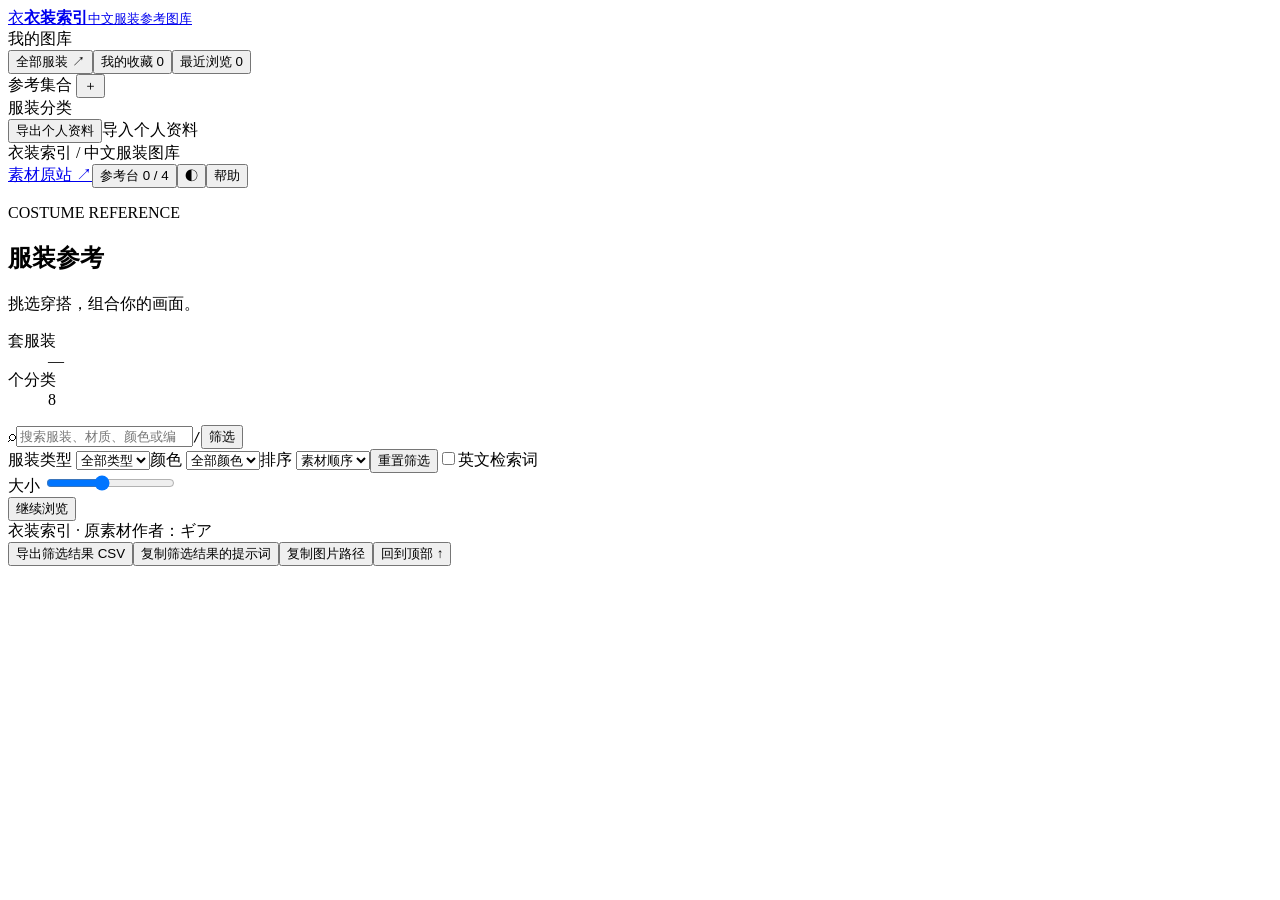
<file: src/shell.html>
<!doctype html><html lang="zh-CN"><head>
<meta charset="utf-8"><meta name="viewport" content="width=device-width,initial-scale=1,viewport-fit=cover"><meta name="color-scheme" content="light dark"><meta name="gallery-mode" content="__GALLERY_MODE__">
<meta http-equiv="Content-Security-Policy" content="default-src 'none'; img-src 'self' data: blob: file:; style-src 'unsafe-inline'; script-src 'unsafe-inline'; connect-src 'none'; base-uri 'none'; form-action 'none'">
<meta name="description" content="衣装索引：中文服装参考图库，完整原图、颜色与服装筛选、收藏集合和四图参考台。"><title>衣装索引 · 中文离线服装图库</title>
<link rel="icon" href="data:image/svg+xml,%3Csvg xmlns='http://www.w3.org/2000/svg' viewBox='0 0 32 32'%3E%3Crect width='32' height='32' rx='8' fill='%23345c44'/%3E%3Ctext x='5' y='24' fill='white' font-size='24'%3EC%3C/text%3E%3C/svg%3E"><style>/*__STYLE__*/</style></head><body>
<div class="app"><aside class="sidebar" aria-label="服装图库导航">
<a class="brand" href="#"><span class="brand-mark">衣</span><span><b>衣装索引</b><small>中文服装参考图库</small></span></a>
<div class="side-label">我的图库 <span id="librarySize"></span></div>
<nav id="libraryNav" class="nav-stack" aria-label="浏览范围"><button data-scope="all" class="nav-item">全部服装 <span>↗</span></button><button data-scope="fav" class="nav-item">我的收藏 <span id="favCount">0</span></button><button data-scope="recent" class="nav-item">最近浏览 <span id="recentCount">0</span></button></nav>
<div class="side-label">参考集合 <button id="newCollection" class="icon-btn" aria-label="新建集合">＋</button></div><nav id="collections" class="nav-stack" aria-label="参考集合"></nav>
<div class="side-label">服装分类</div><nav id="categories" class="nav-stack" aria-label="服装分类"></nav>
<div class="side-bottom"><button id="backupBtn" class="text-btn">导出个人资料</button><label class="text-btn import-label">导入个人资料<input id="importInput" type="file" accept=".json,application/json" hidden></label></div></aside>
<main class="workspace"><header class="topbar"><span class="breadcrumb">衣装索引 <span>/</span> 中文服装图库</span><div class="top-actions"><a class="source-link" href="https://ai-costume-gallery.pages.dev/" target="_blank" rel="noopener noreferrer">素材原站 <span>↗</span></a><button id="boardBtn" class="btn">参考台 <span id="boardCount">0 / 4</span></button><button id="themeBtn" class="icon-btn" aria-label="切换浅深色主题" title="切换浅深色主题">◐</button><button id="helpBtn" class="btn">帮助</button></div></header>
<section class="intro" aria-labelledby="pageTitle"><div class="intro-copy"><p id="pageKicker" class="intro-kicker">COSTUME REFERENCE</p><h1 id="pageTitle">服装参考</h1><p id="pageSubtitle" class="intro-subtitle">挑选穿搭，组合你的画面。</p></div><dl class="library-stats" aria-label="素材总量"><div><dt>套服装</dt><dd id="costumeTotal">—</dd></div><div><dt>个分类</dt><dd>8</dd></div></dl></section>
<section class="controls" aria-label="搜索与筛选"><div class="search-row"><label class="search-box"><span aria-hidden="true">⌕</span><input id="search" type="search" aria-label="搜索服装" placeholder="搜索服装、材质、颜色或编号，如：蕾丝 黑色" maxlength="500" autocomplete="off"><kbd>/</kbd></label><button id="filtersToggle" class="btn" aria-expanded="false" aria-controls="filters">筛选</button></div>
<div id="filters" class="filter-row"><label>服装类型 <select id="type"><option value="">全部类型</option></select></label><label>颜色 <select id="color"><option value="">全部颜色</option></select></label><label>排序 <select id="sort"><option value="source">素材顺序</option><option value="name">名称顺序</option></select></label><button id="resetBtn" class="text-btn">重置筛选</button><label class="check-label"><input id="showEn" type="checkbox">英文检索词</label></div><div id="activeFilters" class="active-filters" aria-label="已选筛选条件"></div></section>
<section class="result-toolbar" aria-label="浏览信息"><div><b id="resultCount" aria-live="polite"></b><span id="shownCount" class="muted"></span></div><label class="density">大小 <input id="density" type="range" min="155" max="295" step="10" value="215" aria-label="卡片大小"></label></section>
<div id="selectionBar" class="selection-bar" hidden><b id="selectionCount"></b><button id="selectVisible" class="text-btn">选择已显示</button><button id="selectionCollection" class="btn">加入集合</button><button id="selectionCsv" class="btn">导出所选 CSV</button><button id="selectionClear" class="text-btn">取消选择</button></div>
<div id="collectionActions" class="collection-actions" hidden><button id="renameCollection" class="text-btn">重命名集合</button><button id="removeFromCollection" class="text-btn">移出所选服装</button><button id="deleteCollection" class="text-btn">删除集合</button></div>
<section id="grid" class="grid" aria-label="服装图片"></section><div class="load-area"><button id="loadMore" class="btn load-more">继续浏览</button><span id="endLabel" class="muted" hidden>已显示全部结果</span></div>
<footer class="footer"><span>衣装索引 · 原素材作者：ギア</span><div><button id="exportCsv" class="text-btn">导出筛选结果 CSV</button><button id="copyPrompts" class="text-btn">复制筛选结果的提示词</button><button id="copyPaths" class="text-btn">复制图片路径</button><button id="backTop" class="text-btn">回到顶部 ↑</button></div></footer></main></div>
<dialog id="viewer" class="viewer" aria-label="完整服装预览"><div class="viewer-layout"><section id="stage" class="stage" aria-label="服装图片，放大后可拖动"><img id="fullImage" alt="" draggable="true"><div id="imageStatus" class="image-status" role="status"></div><div class="stage-top"><span id="viewerPosition"></span><span class="drag-hint">直接拖出原图 · 放大后 Alt＋拖动</span><button id="closeViewer" class="round-btn" aria-label="关闭预览">×</button></div><div class="stage-tools"><button id="prevImage" class="round-btn" aria-label="上一套服装">←</button><button id="zoomOut" class="round-btn" aria-label="缩小">−</button><button id="fitImage" class="pill-btn">适应窗口</button><button id="zoomIn" class="round-btn" aria-label="放大">＋</button><button id="mirrorImage" class="pill-btn" aria-pressed="false">镜像</button><button id="nextImage" class="round-btn" aria-label="下一套服装">→</button></div></section><aside class="viewer-info"><p class="eyebrow" id="viewerNumber"></p><h2 id="viewerTitle"></h2><p id="viewerKeywords" class="costume-keywords"></p><details class="original-keywords" open><summary>英文生图提示词</summary><p id="viewerPrompt" class="prompt-text"></p></details><details class="original-keywords"><summary>原站英文检索词</summary><p id="viewerEn"></p></details><dl id="viewerMeta" class="metadata"></dl><div class="viewer-buttons"><button id="favImage" class="btn">收藏此套</button><button id="pinImage" class="btn">放入参考台</button><button id="addCollection" class="btn">加入集合</button><button id="copyPrompt" class="btn" title="复制这套服装的英文生图提示词">复制提示词</button><a id="downloadImage" class="btn primary" download>保存原图</a></div><label class="note-label">此套服装的备注<textarea id="costumeNote" rows="3" maxlength="3000" placeholder="搭配、材质、场景和使用计划…"></textarea></label><p class="keyboard-note">← → 换服装 · F 收藏 · Esc 关闭<br>滚轮缩放 · 放大后拖动平移<br>空格：适应 / 原尺寸 · Alt＋拖动：拖出原图</p></aside></div></dialog>
<dialog id="boardDialog" class="board-dialog" aria-labelledby="boardTitle"><header><div><p class="eyebrow">REFERENCE DESK</p><h2 id="boardTitle">参考台</h2></div><div><button id="clearBoard" class="text-btn">清空</button><button id="closeBoard" class="icon-btn" aria-label="关闭参考台">×</button></div></header><div id="boardGrid" class="board-grid"></div><p class="muted">最多固定 4 套服装；镜像仅改变显示，不修改原文件。</p></dialog>
<dialog id="smallDialog" class="small-dialog"><form method="dialog" id="dialogForm"><h2 id="dialogTitle"></h2><div id="dialogBody"></div><div class="dialog-actions"><button id="dialogCancel" type="button" class="btn">取消</button><button id="dialogConfirm" type="submit" class="btn primary">确定</button></div></form></dialog>
<div id="toast" class="toast" popover="manual" role="status" aria-live="polite"></div><script id="costumeData" type="application/json">/*__DATA__*/</script><script>/*__APP__*/</script></body></html>
</file>
